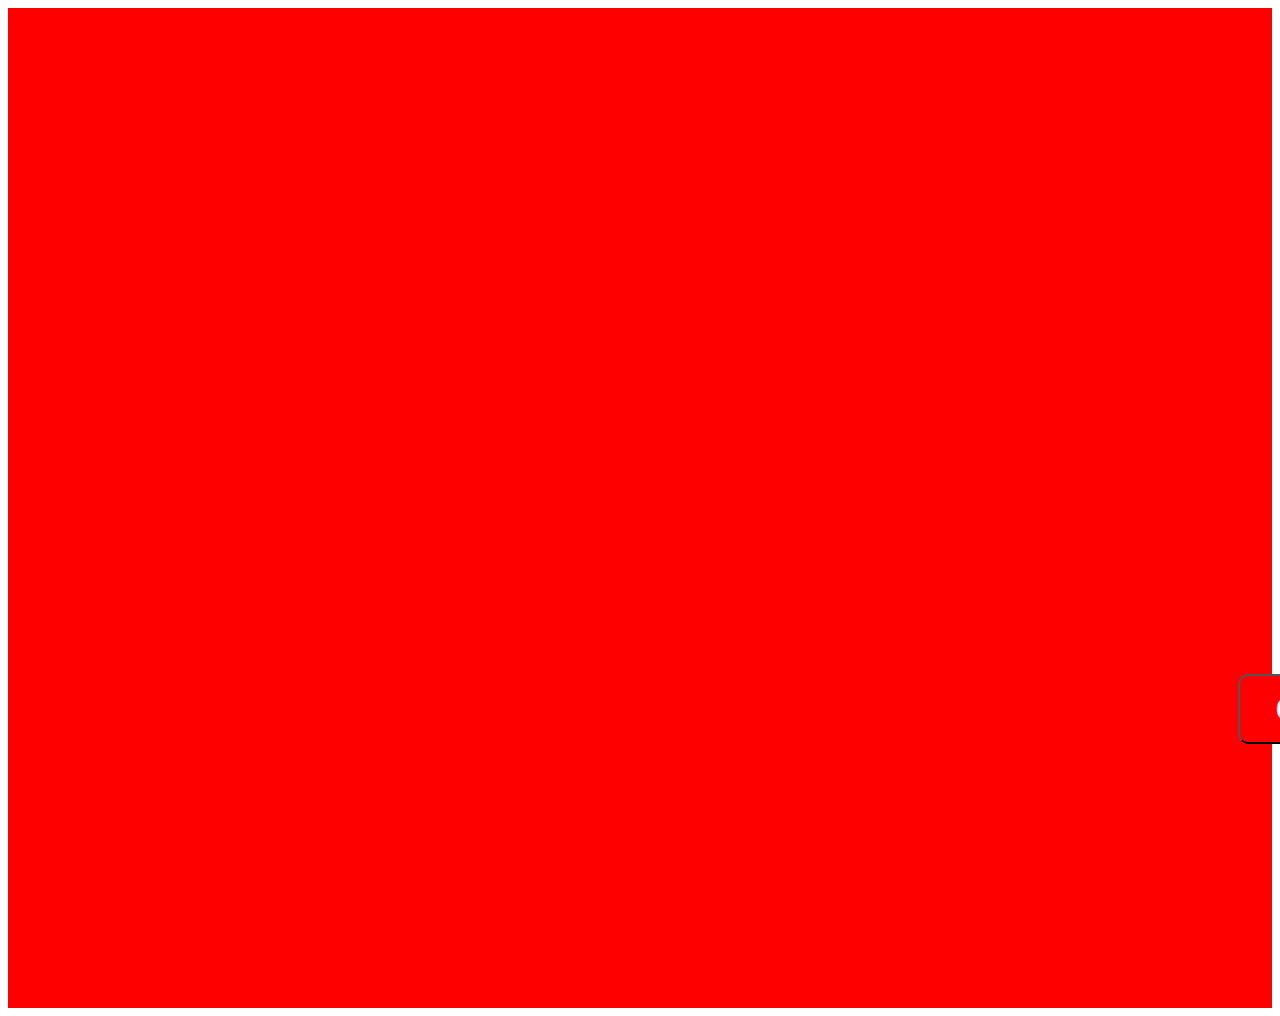
<file: Index.html>
<!DOCTYPE html>
<html lang="en">
<head>
    <meta charset="UTF-8">
    <meta name="viewport" content="width=device-width, initial-scale=1.0">
    <title>Document</title>
    <link rel="stylesheet" href="https://cdnjs.cloudflare.com/ajax/libs/font-awesome/6.5.1/css/all.min.css" integrity="sha512-DTOQO9RWCH3ppGqcWaEA1BIZOC6xxalwEsw9c2QQeAIftl+Vegovlnee1c9QX4TctnWMn13TZye+giMm8e2LwA==" crossorigin="anonymous"
    referrerpolicy="no-referrer" />
    <style>
        .div1{
            background-image: url(https://cdn.pixabay.com/photo/2022/11/01/11/27/breaking-news-7562017_1280.jpg);
            background-position: center;
            background-size: cover;
            height:1000px;
            width: 1500px;
        }
        p{
            font-size: 50px;
            position: relative;
           top: 50px;
            color:red;

        }
        span{
            color: yellow;
        }
        button{
            font-family:cursive;
            width:250px;
            height: 70px;
            font-size: 40px;
            background-color: red;
            color: yellow;
            border-radius: 10px;
            cursor: pointer;
            position: relative;
            top: 480px;
            left: 1230px;
        }
        #arrow{
            font-size: 80px;
            position: relative;
            top: 500px;
            left: 900px;
        }
        a{
            text-decoration: none;
            color: white;
        }
    </style>
</head>
<body>
    <div style="height: 100%; width: 100%; background-color: red;">
<div class="div1">
    <marquee behavior="" direction="left"><i class=" fa-beat-fade"><b><p>WELECOME <span>OUR</span> CHANNEL</p></b> </i></marquee>
<button><a href="Home.html"><b>Click here</b></a></button>
    <i class="fa-solid fa-arrow-right fa-beat" style="color: #FFD43B;" id="arrow"></i>
</div>
    </div>
</body>
</html>
</file>
